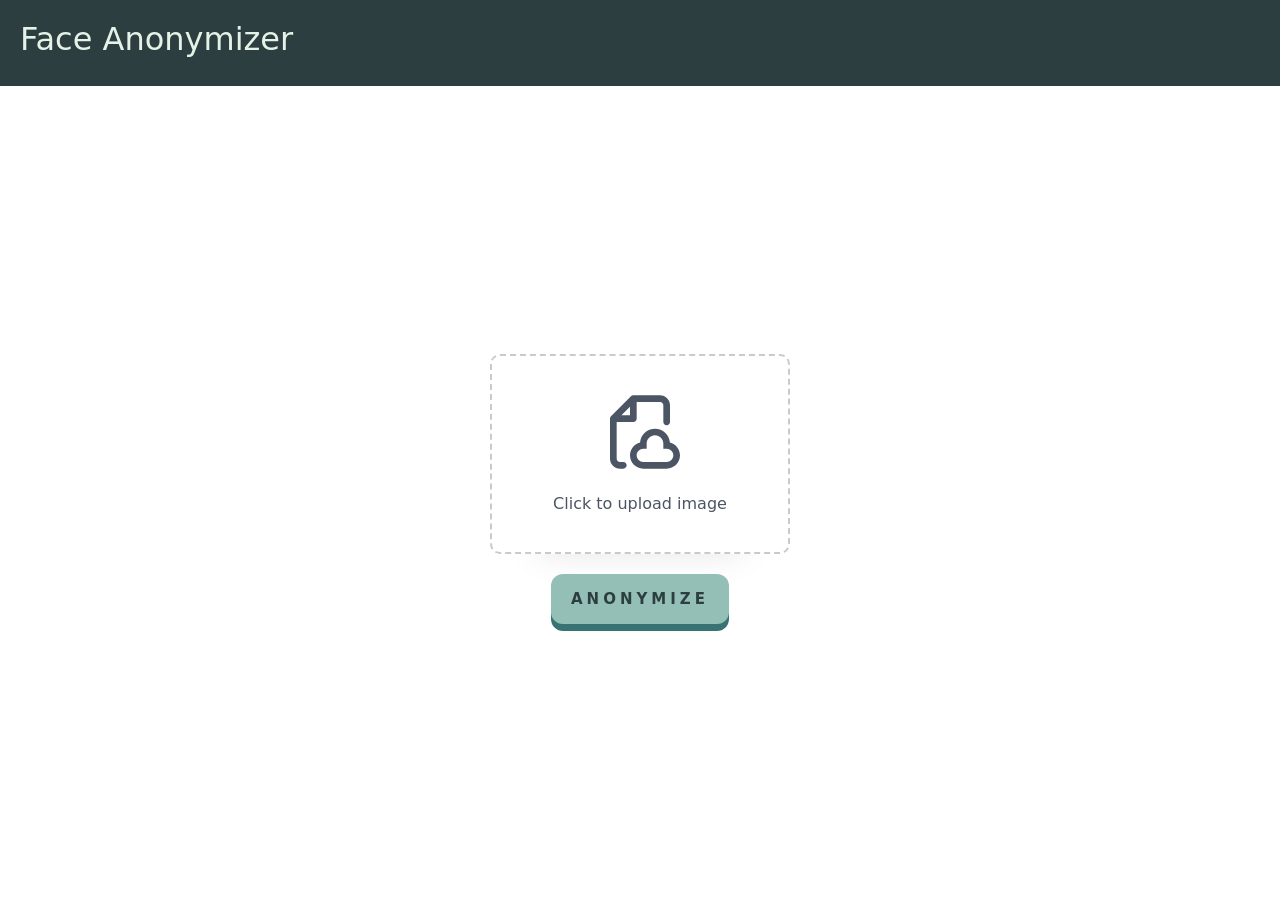
<file: templates/index.html>
<!DOCTYPE html>
<html lang="en">

<head>
    <meta charset="UTF-8">
    <meta name="viewport" content="width=device-width, initial-scale=1.0">
    <title>Face Anonymizer</title>
    <link href="https://cdn.jsdelivr.net/npm/bootstrap@5.3.6/dist/css/bootstrap.min.css" rel="stylesheet"
        integrity="sha384-4Q6Gf2aSP4eDXB8Miphtr37CMZZQ5oXLH2yaXMJ2w8e2ZtHTl7GptT4jmndRuHDT" crossorigin="anonymous">
    <link rel="stylesheet" href="/static/index.css">
</head>

<body>
    <script src="https://cdn.jsdelivr.net/npm/bootstrap@5.3.6/dist/js/bootstrap.bundle.min.js"
        integrity="sha384-j1CDi7MgGQ12Z7Qab0qlWQ/Qqz24Gc6BM0thvEMVjHnfYGF0rmFCozFSxQBxwHKO"
        crossorigin="anonymous"></script>
    <nav>
        <div class="navbar">
            <h2 class="heading">Face Anonymizer</h>
        </div>
    </nav>

    <center>
        <div class="container">
        <form action="/uploaded" method="post" enctype="multipart/form-data">
            <label class="custum-file-upload" for="file">
                <div class="icon">
                    <svg xmlns="http://www.w3.org/2000/svg" fill="" viewBox="0 0 24 24">
                        <g stroke-width="0" id="SVGRepo_bgCarrier"></g>
                        <g stroke-linejoin="round" stroke-linecap="round" id="SVGRepo_tracerCarrier"></g>
                        <g id="SVGRepo_iconCarrier">
                            <path fill=""
                                d="M10 1C9.73478 1 9.48043 1.10536 9.29289 1.29289L3.29289 7.29289C3.10536 7.48043 3 7.73478 3 8V20C3 21.6569 4.34315 23 6 23H7C7.55228 23 8 22.5523 8 22C8 21.4477 7.55228 21 7 21H6C5.44772 21 5 20.5523 5 20V9H10C10.5523 9 11 8.55228 11 8V3H18C18.5523 3 19 3.44772 19 4V9C19 9.55228 19.4477 10 20 10C20.5523 10 21 9.55228 21 9V4C21 2.34315 19.6569 1 18 1H10ZM9 7H6.41421L9 4.41421V7ZM14 15.5C14 14.1193 15.1193 13 16.5 13C17.8807 13 19 14.1193 19 15.5V16V17H20C21.1046 17 22 17.8954 22 19C22 20.1046 21.1046 21 20 21H13C11.8954 21 11 20.1046 11 19C11 17.8954 11.8954 17 13 17H14V16V15.5ZM16.5 11C14.142 11 12.2076 12.8136 12.0156 15.122C10.2825 15.5606 9 17.1305 9 19C9 21.2091 10.7909 23 13 23H20C22.2091 23 24 21.2091 24 19C24 17.1305 22.7175 15.5606 20.9844 15.122C20.7924 12.8136 18.858 11 16.5 11Z"
                                clip-rule="evenodd" fill-rule="evenodd"></path>
                        </g>
                    </svg>
                </div>
                <div class="text">
                    <span>Click to upload image</span>
                </div>
                <input type="file" id="file" name="file">
            </label>

            <button alt="Anonymize" type="submit">
                <i>A</i>
                <i>n</i>
                <i>o</i>
                <i>n</i>
                <i>y</i>
                <i>m</i>
                <i>i</i>
                <i>z</i>
                <i>e</i>
            </button>
        </form>
    </div>
    </center>
</body>

</html>
</file>
<file: static/index.css>
.container {
    display: flex;
    align-items: center;
    justify-content: center;
    height: 85vh;
}

.navbar {
    background-color: #2D3E40;
    padding: 20px;
    margin-bottom: 20px;
}

.heading {
    color: #E4F2E7;
}

.custum-file-upload {
    margin-bottom: 20px;
    height: 200px;
    width: 300px;
    display: flex;
    flex-direction: column;
    align-items: space-between;
    gap: 20px;
    cursor: pointer;
    align-items: center;
    justify-content: center;
    border: 2px dashed #cacaca;
    background-color: rgba(255, 255, 255, 1);
    padding: 1.5rem;
    border-radius: 10px;
    box-shadow: 0px 48px 35px -48px rgba(0, 0, 0, 0.1);
}

.custum-file-upload .icon {
    display: flex;
    align-items: center;
    justify-content: center;
}

.custum-file-upload .icon svg {
    height: 80px;
    fill: rgba(75, 85, 99, 1);
}

.custum-file-upload .text {
    display: flex;
    align-items: center;
    justify-content: center;
}

.custum-file-upload .text span {
    font-weight: 400;
    color: rgba(75, 85, 99, 1);
}

.custum-file-upload input {
    display: none;
}

button {
    display: flex;
    align-items: center;
    justify-content: center;
    height: 50px;
    position: relative;
    padding: 0 20px;
    font-size: 18px;
    text-transform: uppercase;
    border: 0;
    box-shadow: #387373 0px 7px 0px 0px;
    background-color: #93BFB7;
    border-radius: 12px;
    overflow: hidden;
    transition: 31ms cubic-bezier(.5, .7, .4, 1);
}

button:before {
    content: attr(alt);
    display: flex;
    align-items: center;
    justify-content: center;
    position: absolute;
    inset: 0;
    font-size: 15px;
    font-weight: bold;
    color: #2D3E40;
    letter-spacing: 4px;
    opacity: 1;
}

button:active {
    box-shadow: none;
    transform: translateY(7px);
    transition: 35ms cubic-bezier(.5, .7, .4, 1);
}

button:hover:before {
    transition: all .0s;
    transform: translateY(100%);
    opacity: 0;
}

button i {
    color: #2D3E40;
    font-size: 15px;
    font-weight: bold;
    letter-spacing: 4px;
    font-style: normal;
    transition: all 2s ease;
    transform: translateY(-20px);
    opacity: 0;
}

button:hover i {
    transition: all .2s ease;
    transform: translateY(0px);
    opacity: 1;
}

button:hover i:nth-child(1) {
    transition-delay: 0.045s;
}

button:hover i:nth-child(2) {
    transition-delay: calc(0.045s * 2);
}

button:hover i:nth-child(3) {
    transition-delay: calc(0.045s * 3);
}

button:hover i:nth-child(4) {
    transition-delay: calc(0.045s * 4);
}

button:hover i:nth-child(5) {
    transition-delay: calc(0.045s * 5);
}

button:hover i:nth-child(6) {
    transition-delay: calc(0.045s * 6);
}

button:hover i:nth-child(7) {
    transition-delay: calc(0.045s * 7);
}

button:hover i:nth-child(8) {
    transition-delay: calc(0.045s * 8);
}

button:hover i:nth-child(9) {
    transition-delay: calc(0.045s * 9);
}
</file>
